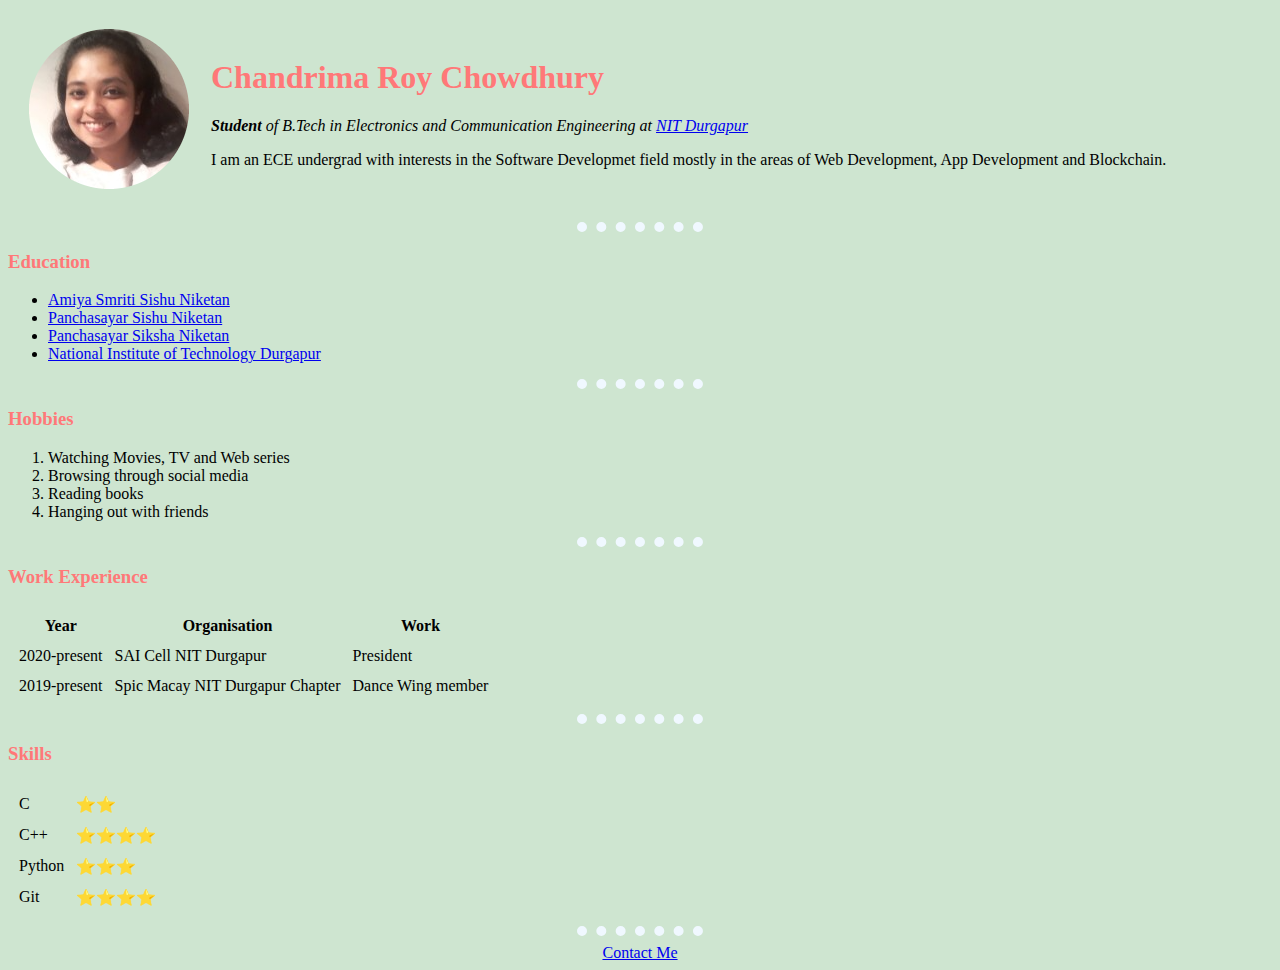
<file: HTML_PersonalSite/index.html>
<!DOCTYPE html>
<html lang="en">
<head>
    <meta charset="UTF-8">
    <meta http-equiv="X-UA-Compatible" content="IE=edge">
    <meta name="viewport" content="width=device-width, initial-scale=1.0">
    <title>Chandrima's Personal Site</title>
    <link rel="stylesheet" href="..\css\style.css">
</head>
<body>
    <table cellspacing="20">
        <tr>
            <td><img src="ChanduDP-modified.png" alt="ChandrimaRoyChowdhury"></td>
            <td><h1>Chandrima Roy Chowdhury</h1>
        <p><em><strong>Student</strong> of B.Tech in Electronics and Communication Engineering at <a href="https://nitdgp.ac.in/">NIT Durgapur</a></em> </p>
        <p>I am an ECE undergrad with interests in the Software Developmet field mostly in the areas of Web Development, 
        App Development and Blockchain.</p></td>
        </tr> 
    </table>
    <hr >
    <h3>Education</h3>
    <ul>
        <li><a href="https://www.indiastudychannel.com/schools/18803-amiya-smriti-kg-nursery-school-kolkata">Amiya Smriti Sishu Niketan</a></li>
        <li><a href="https://panchasayarssn.in/sishu/">Panchasayar Sishu Niketan</a></li>
        <li><a href="https://panchasayarssn.in/hs/">Panchasayar Siksha Niketan</a></li>
        <li><a href="https://nitdgp.ac.in/">National Institute of Technology Durgapur</a></li>
    </ul>
    <hr>
    <h3>Hobbies</h3>
    <ol>
        <li>Watching Movies, TV and Web series</li>
        <li>Browsing through social media</li>
        <li>Reading books</li>
        <li>Hanging out with friends</li>
    </ol>
    <hr>
    <!--<h3><a href="hobbies.html">HobbiesInOtherPage</a></h3>-->
    <h3>Work Experience</h3>
    <table cellspacing="10">
        <thead>
            <tr>
                <th>Year</th>
                <th>Organisation</th>
                <th>Work</th>
            </tr>
        </thead>
        <tbody>
            <tr>
                <td>2020-present</td>
                <td>SAI Cell NIT Durgapur</td>
                <td>President</td>
            </tr>
            <tr>
                <td>2019-present</td>
                <td>Spic Macay NIT Durgapur Chapter</td>
                <td>Dance Wing member</td>
            </tr>
            
        </tbody>
    </table>
    <hr>
    <h3>Skills</h3>
    <table cellspacing="10"> <!-- Here we've used nested tables concept to sidewise adjust the elements and saving space horizontally-->

        <tr>
            <td>C</td>
            <td>⭐⭐</td>
        </tr>
        <tr>
            <td>C++</td>
            <td>⭐⭐⭐⭐</td>
        </tr>
        <tr>
            <td>Python</td>
            <td>⭐⭐⭐</td>
        </tr>
        <tr>
            <td>Git</td>
            <td>⭐⭐⭐⭐</td>
        </tr>
    </table>
    <hr >
    <center>
        <a href="ContactMe.html">Contact Me</a>
    </center>
    
    
</body>
</html>
</file>
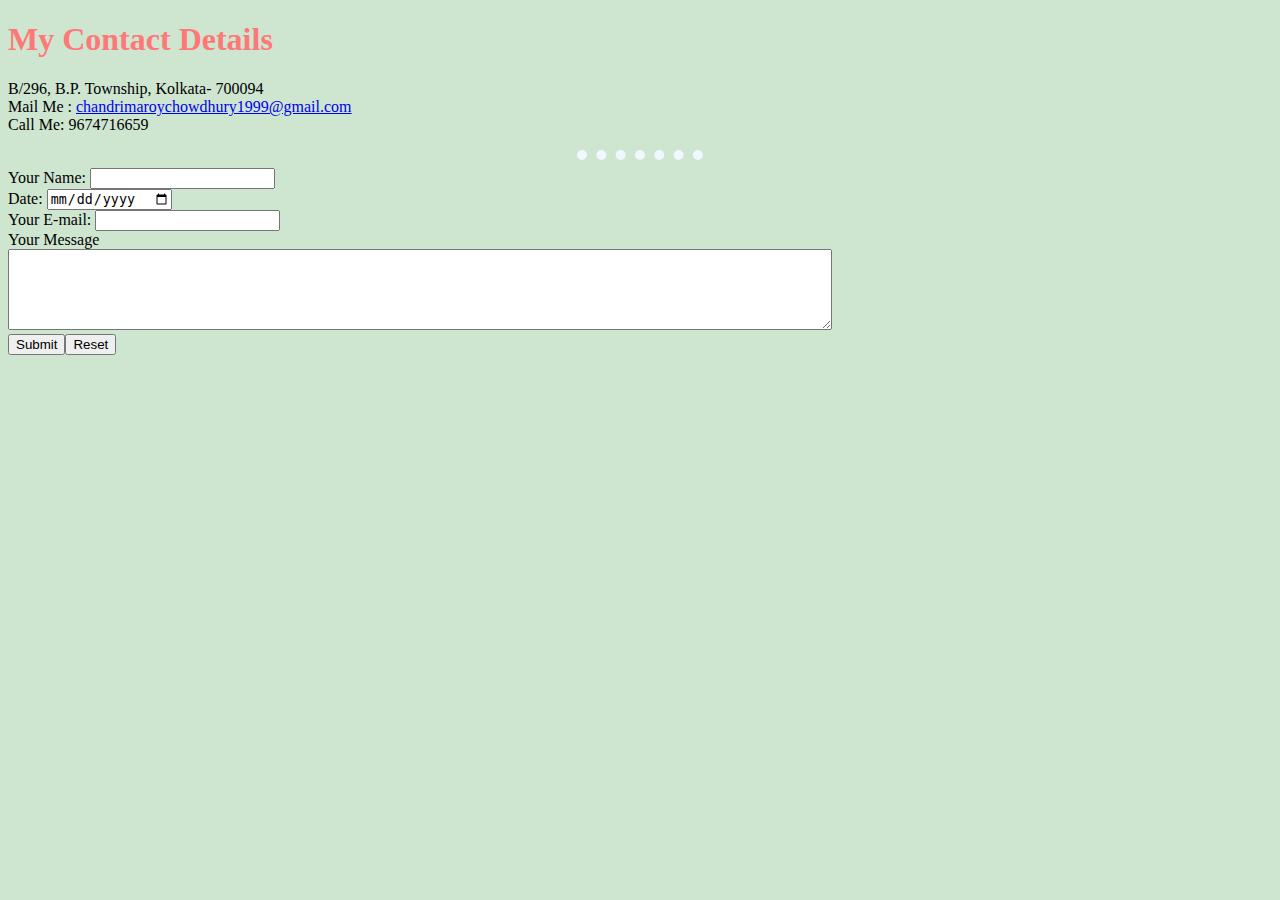
<file: HTML_PersonalSite/ContactMe.html>
<!DOCTYPE html>
<html lang="en">
<head>
    <meta charset="UTF-8">
    <meta http-equiv="X-UA-Compatible" content="IE=edge">
    <meta name="viewport" content="width=device-width, initial-scale=1.0">
    <title>Contact Me</title>
    <link rel="stylesheet" href="..\css\style.css">
</head>
<body>
    <h1>My Contact Details</h1>
    <p>B/296, B.P. Township, Kolkata- 700094<br>
    Mail Me : <a href="mailto:chandrimaroychowdhury1999@gmail.com">chandrimaroychowdhury1999@gmail.com</a><br>
    Call Me: 9674716659</p>
    <hr>
    <form class="" action="mailto:chandrimaroychowdhury1999@gmail.com" method="POST" enctype="UTF-8">
        <label for="Yname">Your Name:</label>
        <input type="text" id="Yname" name="Yname" value=""><br>
        <label for="date">Date:</label>
        <input type="date" id="date" name="date" value=""><br>
        <label for="mail">Your E-mail: </label>
        <input type="email" id="mail" name="mail" value=""><br>
        <label for="msg">Your Message</label><br>
        <textarea id="msg" name="msg" rows="5" cols="100" name="" value=""></textarea><br>
        <input type="submit" name=""><input type="reset">

    </form>
</body>
</html>
</file>
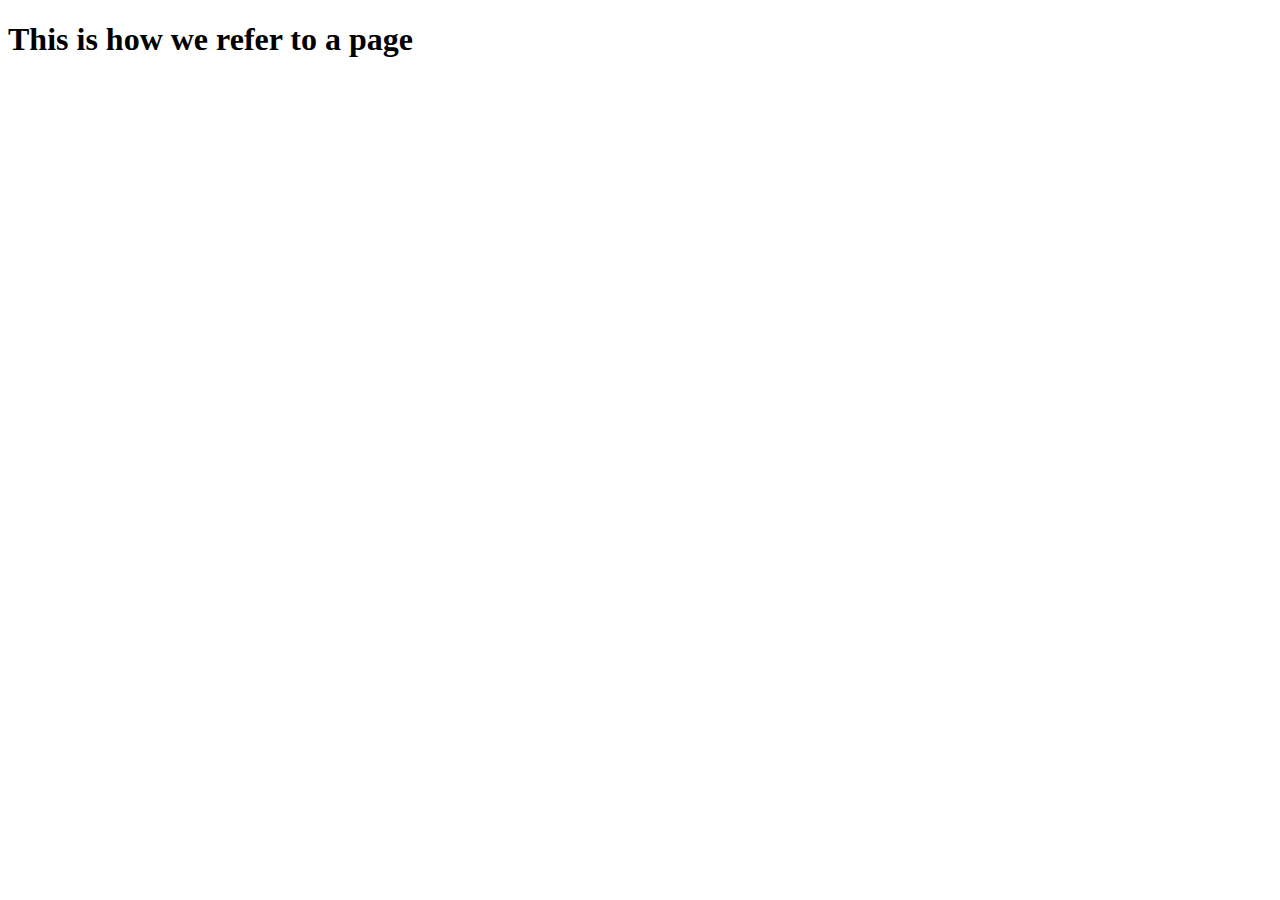
<file: HTML_PersonalSite/hobbies.html>
<!DOCTYPE html>
<html lang="en">
<head>
    <meta charset="UTF-8">
    <meta http-equiv="X-UA-Compatible" content="IE=edge">
    <meta name="viewport" content="width=device-width, initial-scale=1.0">
    <title>MyHobbies</title>
</head>
<body>
    <h1>This is how we refer to a page</h1>
</body>
</html>
</file>
